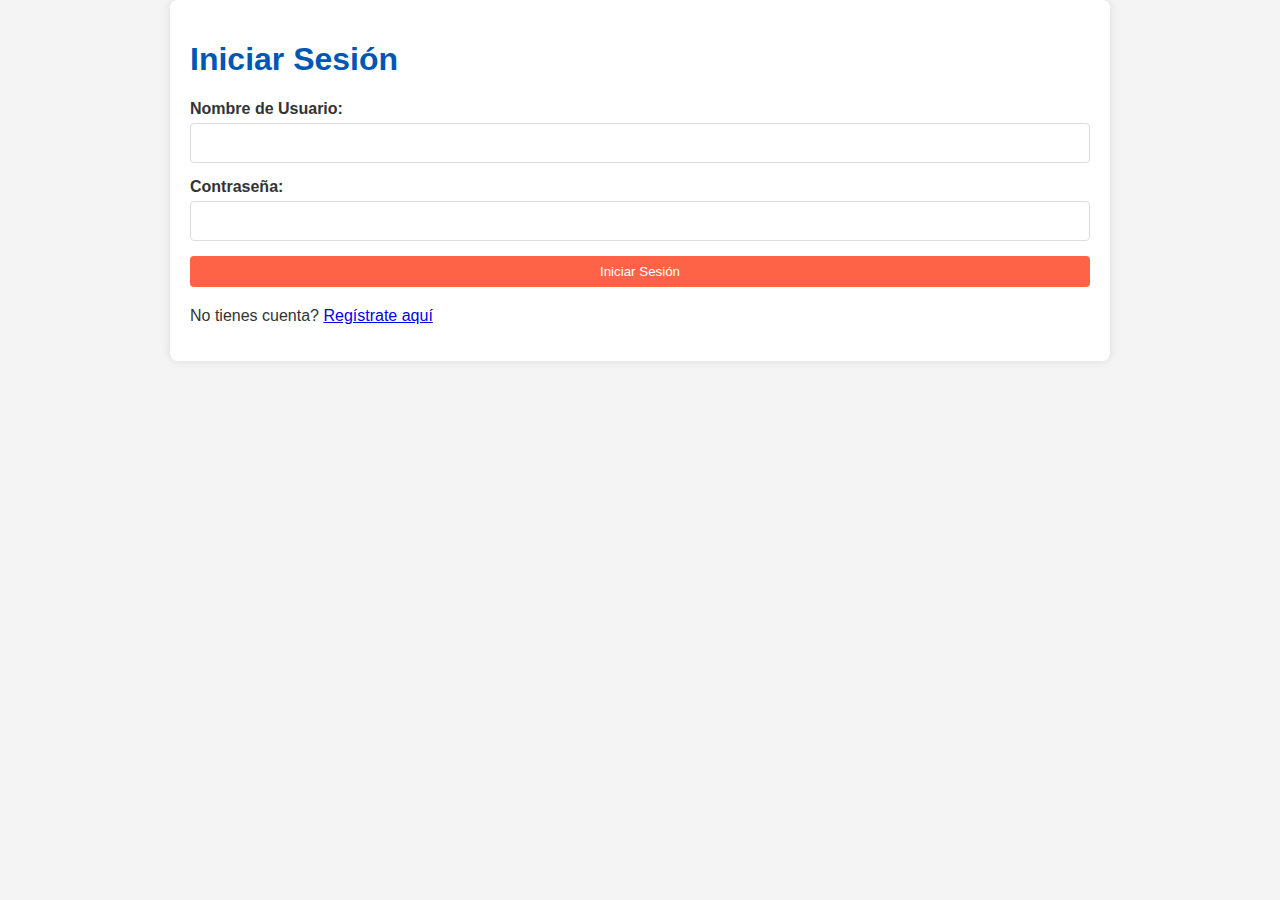
<file: Examen/index.html>
<!DOCTYPE html>
<html lang="es">
<head>
    <meta charset="UTF-8">
    <meta name="viewport" content="width=device-width, initial-scale=1.0">
    <title>Login - Registro de Trabajos de Titulación</title>
    <link rel="stylesheet" href="styles.css">
</head>
<body>
    <div class="container">
        <h1>Iniciar Sesión</h1>
        <form id="loginForm" onsubmit="return validateLogin()">
            <label for="username">Nombre de Usuario:</label>
            <input type="text" id="username" required>
            <label for="password">Contraseña:</label>
            <input type="password" id="password" required>
            <button type="submit">Iniciar Sesión</button>
        </form>
        <p>No tienes cuenta? <a href="registrar.html">Regístrate aquí</a></p>
    </div>
    <script src="script.js"></script>
</body>
</html>
</file>
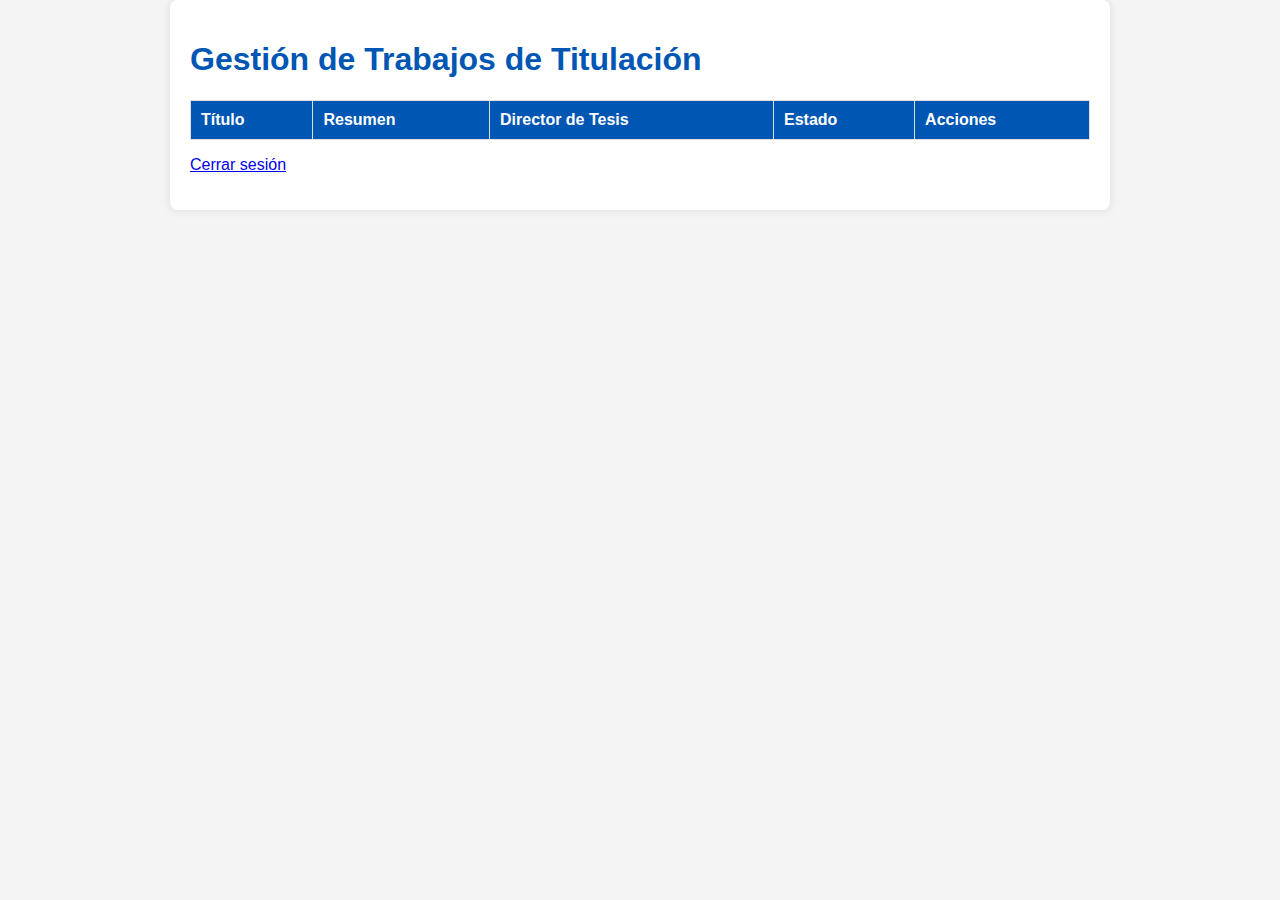
<file: Examen/gestion.html>
<!DOCTYPE html>
<html lang="es">
<head>
    <meta charset="UTF-8">
    <meta name="viewport" content="width=device-width, initial-scale=1.0">
    <title>Gestión de Trabajos - Registro de Trabajos de Titulación</title>
    <link rel="stylesheet" href="styles.css">
</head>
<body>
    <div class="container">
        <h1>Gestión de Trabajos de Titulación</h1>
        <table>
            <thead>
                <tr>
                    <th>Título</th>
                    <th>Resumen</th>
                    <th>Director de Tesis</th>
                    <th>Estado</th>
                    <th>Acciones</th>
                </tr>
            </thead>
            <tbody id="tablaGestionTrabajos">
                <!-- Los trabajos se mostrarán aquí mediante JavaScript -->
            </tbody>
        </table>
        <p><a href="index.html">Cerrar sesión</a></p>
    </div>
    <script src="script.js"></script>
</body>
</html>
</file>
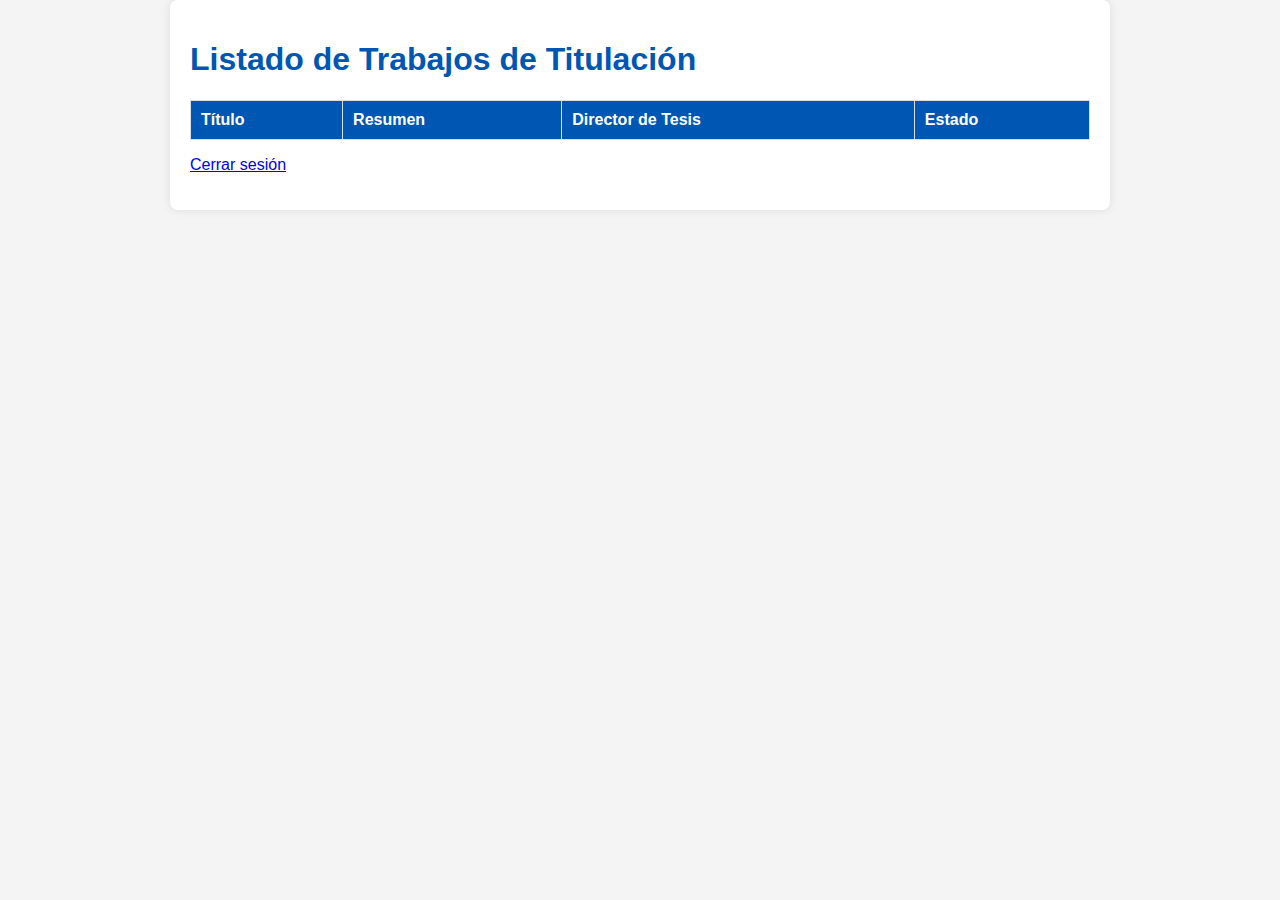
<file: Examen/listado.html>
<!DOCTYPE html>
<html lang="es">
<head>
    <meta charset="UTF-8">
    <meta name="viewport" content="width=device-width, initial-scale=1.0">
    <title>Listado de Trabajos - Registro de Trabajos de Titulación</title>
    <link rel="stylesheet" href="styles.css">
</head>
<body>
    <div class="container">
        <h1>Listado de Trabajos de Titulación</h1>
        <table>
            <thead>
                <tr>
                    <th>Título</th>
                    <th>Resumen</th>
                    <th>Director de Tesis</th>
                    <th>Estado</th>
                </tr>
            </thead>
            <tbody id="tablaTrabajos">
                <!-- Los trabajos se mostrarán aquí mediante JavaScript -->
            </tbody>
        </table>
        <p><a href="index.html">Cerrar sesión</a></p>
    </div>
    <script src="script.js"></script>
</body>
</html>
</file>
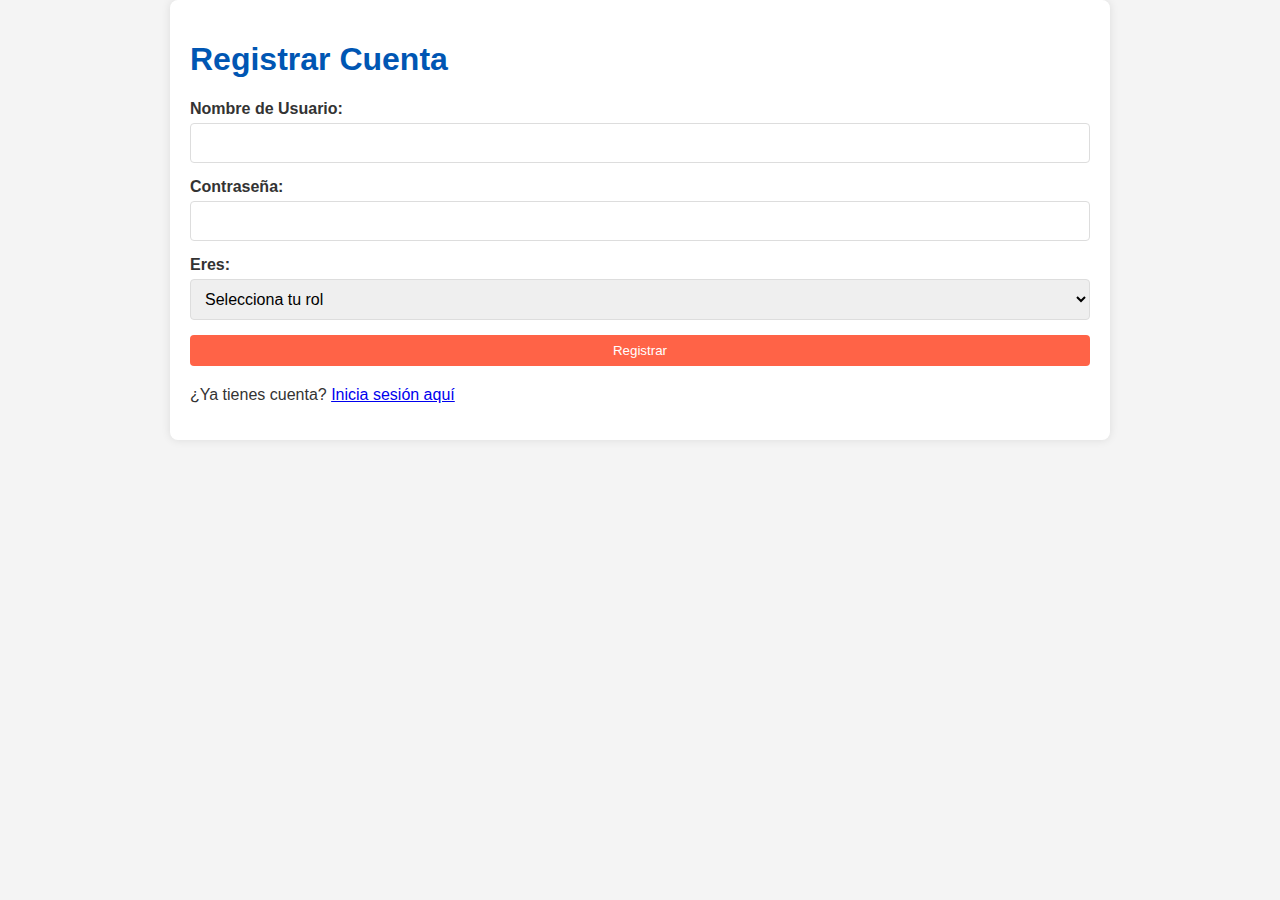
<file: Examen/registrar.html>
<!DOCTYPE html>
<html lang="es">
<head>
    <meta charset="UTF-8">
    <meta name="viewport" content="width=device-width, initial-scale=1.0">
    <title>Registrar Cuenta - Registro de Trabajos de Titulación</title>
    <link rel="stylesheet" href="styles.css">
</head>
<body>
    <div class="container">
        <h1>Registrar Cuenta</h1>
        <form id="registroCuentaForm" onsubmit="return validateRegistroCuenta()">
            <label for="nuevoUsuario">Nombre de Usuario:</label>
            <input type="text" id="nuevoUsuario" required>
            
            <label for="nuevaContraseña">Contraseña:</label>
            <input type="password" id="nuevaContraseña" required>
            
            <label for="rol">Eres:</label>
            <select id="rol" required>
                <option value="" disabled selected>Selecciona tu rol</option>
                <option value="alumno">Alumno</option>
                <option value="profesor">Profesor</option>
            </select>

            <button type="submit">Registrar</button>
        </form>
        <p>¿Ya tienes cuenta? <a href="index.html">Inicia sesión aquí</a></p>
    </div>
    <script src="script.js"></script>
</body>
</html>
</file>
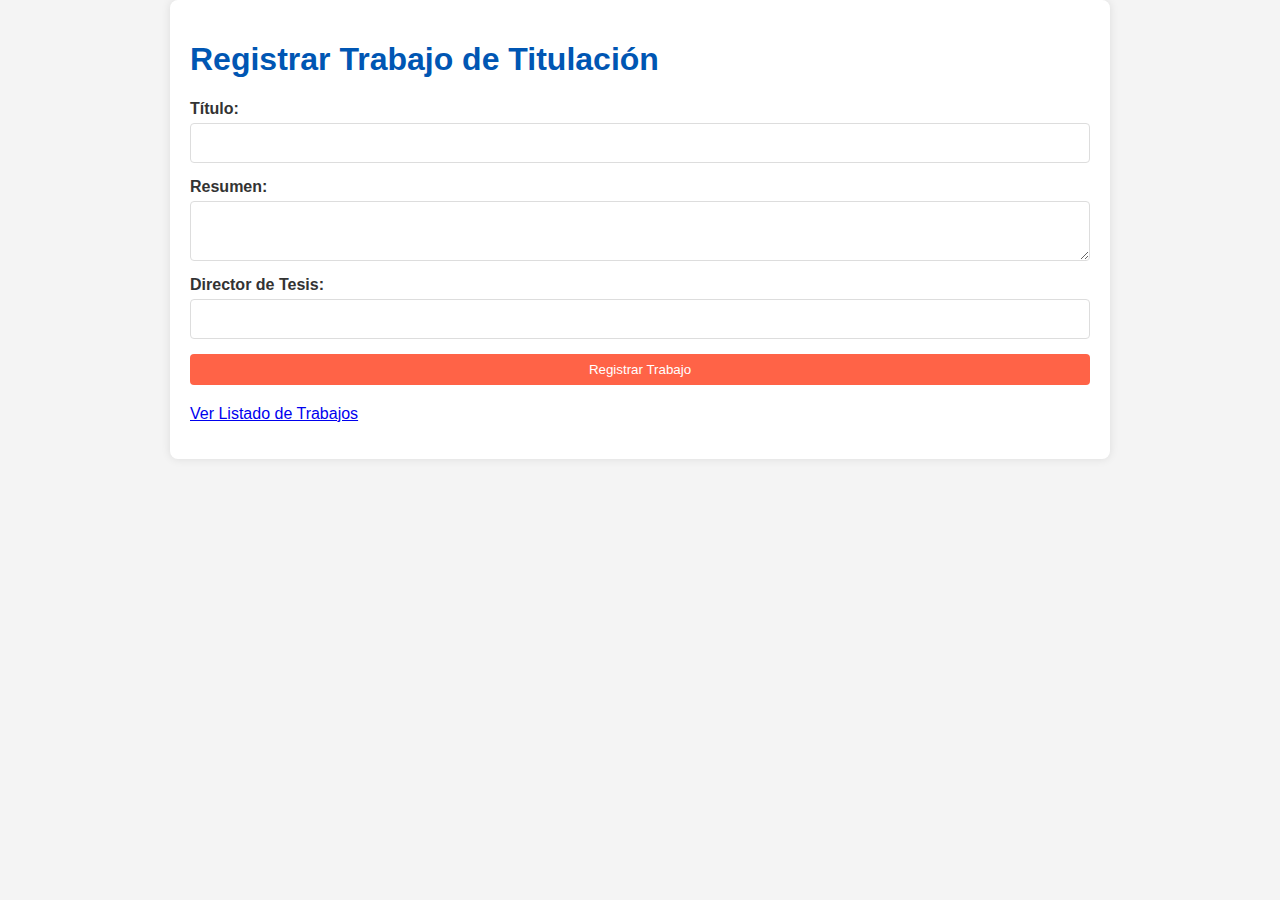
<file: Examen/registro.html>
<!DOCTYPE html>
<html lang="es">
<head>
    <meta charset="UTF-8">
    <meta name="viewport" content="width=device-width, initial-scale=1.0">
    <title>Registrar Trabajo - Registro de Trabajos de Titulación</title>
    <link rel="stylesheet" href="styles.css">
</head>
<body>
    <div class="container">
        <h1>Registrar Trabajo de Titulación</h1>
        <form id="registroTrabajoForm" onsubmit="return validateRegistroTrabajo()">
            <label for="titulo">Título:</label>
            <input type="text" id="titulo" required>

            <label for="resumen">Resumen:</label>
            <textarea id="resumen" required></textarea>

            <label for="director">Director de Tesis:</label>
            <input type="text" id="director" required>

            <button type="submit">Registrar Trabajo</button>
        </form>
        <p><a href="listado.html">Ver Listado de Trabajos</a></p>
    </div>
    <script src="script.js"></script>
</body>
</html>
</file>
<file: Examen/styles.css>
/* Estilo global */
body {
    font-family: Arial, sans-serif;
    background-color: #f4f4f4; /* Color de fondo suave */
    color: #333; /* Color de texto */
    margin: 0;
    padding: 0;
}

/* Contenedor principal */
.container {
    width: 80%;
    max-width: 900px;
    margin: auto;
    padding: 20px;
    background-color: #fff; /* Fondo blanco para el contenido */
    box-shadow: 0 0 10px rgba(0, 0, 0, 0.1); /* Sombra suave */
    border-radius: 8px; /* Bordes redondeados */
}

/* Estilos de encabezado */
h1, h2, h3 {
    color: #0056b3; /* Azul corporativo */
}

/* Estilo de formulario */
form {
    display: flex;
    flex-direction: column;
    margin-bottom: 20px;
}

label {
    margin-bottom: 5px;
    font-weight: bold;
}

input[type="text"],
input[type="password"],
input[type="email"],
select,
textarea {
    padding: 10px;
    margin-bottom: 15px;
    border: 1px solid #ddd; /* Borde gris claro */
    border-radius: 4px; /* Bordes redondeados */
    font-size: 16px; /* Tamaño de fuente */
}

input[type="submit"] {
    background-color: #0056b3; /* Azul corporativo */
    color: #fff; /* Texto blanco */
    padding: 10px;
    border: none;
    border-radius: 4px;
    cursor: pointer;
    font-size: 16px;
    transition: background-color 0.3s; /* Transición suave */
}

input[type="submit"]:hover {
    background-color: #004494; /* Color más oscuro al pasar el ratón */
}

/* Estilo de tabla */
table {
    width: 100%;
    border-collapse: collapse; /* Eliminar espacios entre celdas */
    margin-top: 20px;
}

th, td {
    padding: 10px;
    border: 1px solid #ddd; /* Borde gris claro */
    text-align: left;
}

th {
    background-color: #0056b3; /* Azul corporativo */
    color: white; /* Texto blanco */
}

/* Estilos de botones de gestión */
button {
    background-color: #ff6347; /* Color de botón rojo tomate */
    color: white;
    padding: 8px;
    border: none;
    border-radius: 4px;
    cursor: pointer;
}

button:hover {
    background-color: #e55347; /* Color más oscuro al pasar el ratón */
}

/* Estilo de pie de página */
footer {
    text-align: center;
    margin-top: 20px;
    padding: 10px 0;
    background-color: #0056b3; /* Azul corporativo */
    color: white; /* Texto blanco */
    position: relative; /* Para el posicionamiento */
    bottom: 0;
    width: 100%;
    border-radius: 0 0 8px 8px; /* Bordes redondeados */
}
</file>
